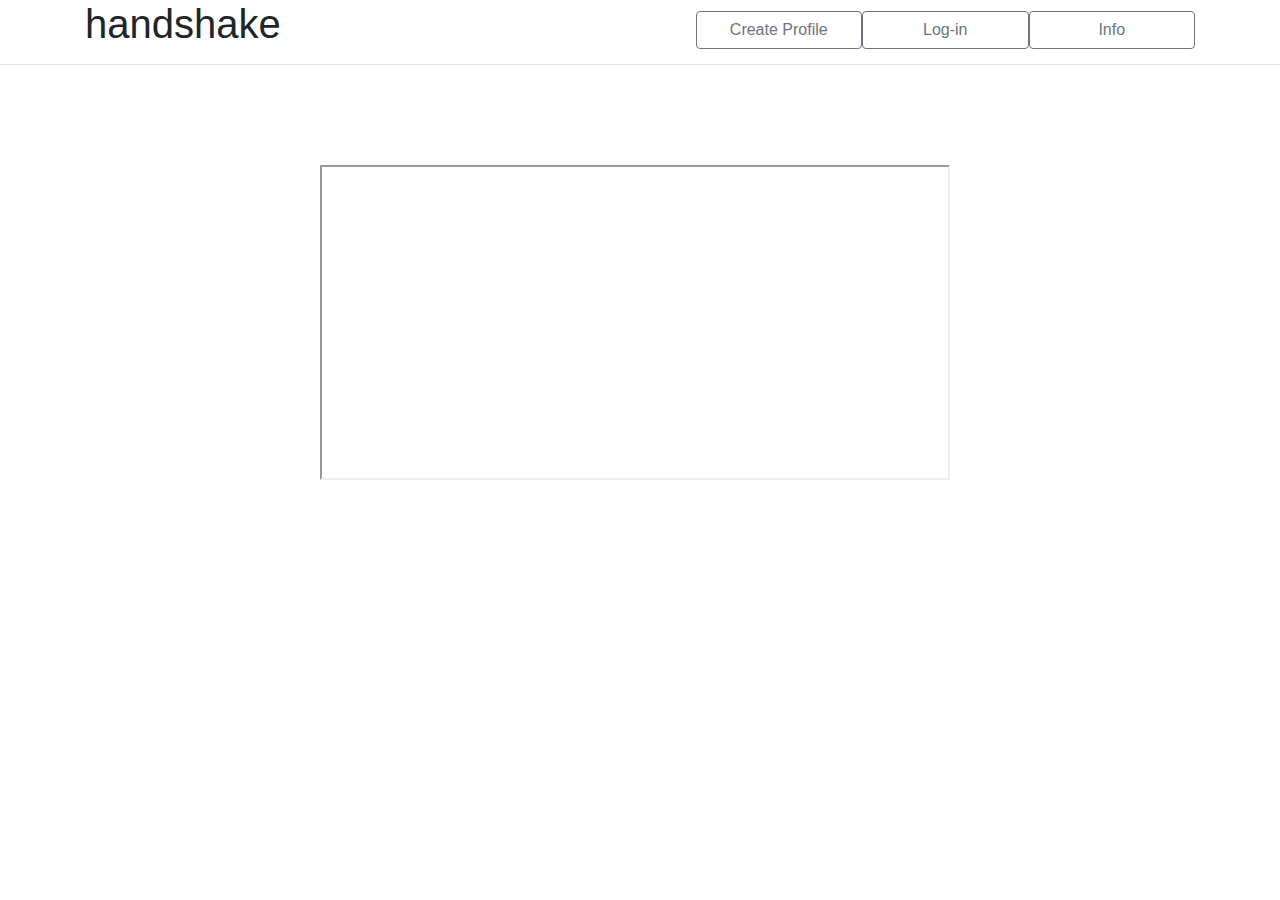
<file: index.html>
<!DOCTYPE html>
<html lang="en">
<head>
  <title>Handshake</title>
  <meta charset="utf-8">
  <meta name="viewport" content="width=device-width, initial-scale=1">
  <meta name="description" content="">
  <meta name="autor" content="">

  <link rel="stylesheet" href="https://maxcdn.bootstrapcdn.com/bootstrap/4.1.0/css/bootstrap.min.css">
  <!--<link href="../../dist/css/bootstrap.min.css" rel="stylesheet">
  <link href="sticky-footer-navbar.css" rel="stylesheet"> -->

  <script src="https://ajax.googleapis.com/ajax/libs/jquery/3.3.1/jquery.min.js"></script>
  <script src="https://cdnjs.cloudflare.com/ajax/libs/popper.js/1.14.0/umd/popper.min.js"></script>
  <script src="https://maxcdn.bootstrapcdn.com/bootstrap/4.1.0/js/bootstrap.min.js"></script>
  <script src="./buttonClick.js"></script>
  <link rel="stylesheet" type="text/css" href="./video.css">
  <link rel="stylesheet" type="text/css" href="./buttons.css">


</head>
<body onload="">
<div class="container">

      <button type="button" class="btn btn-outline-secondary">Info</button>
      <button type="button" class="btn btn-outline-secondary" onclick="goLoginPage()">Log-in</button>
      <button type="button" class="btn btn-outline-secondary" onclick="goCreateProfile()">Create Profile</button>
  <h1>handshake</h1>
</div>

<hr>

<div class="random-video">
	 <iframe width="630" height="315" align="middle" 
src="https://www.youtube.com/embed/UZy1oIjxx3w?controls=0">
     </iframe> 
</div>






</body>
</html>
</file>
<file: video.css>
.random-video {
    position: relative;
    margin-left: auto;
    margin-right: auto;
    margin-top: 100px;
    width: 50%;

}

.btn{
	float: right;
	width: 15%;
	margin-right:auto;

}
</file>
<file: buttons.css>
.btn{
	float: right;
	width: 15%;
	margin-top: 1%;

}
</file>
